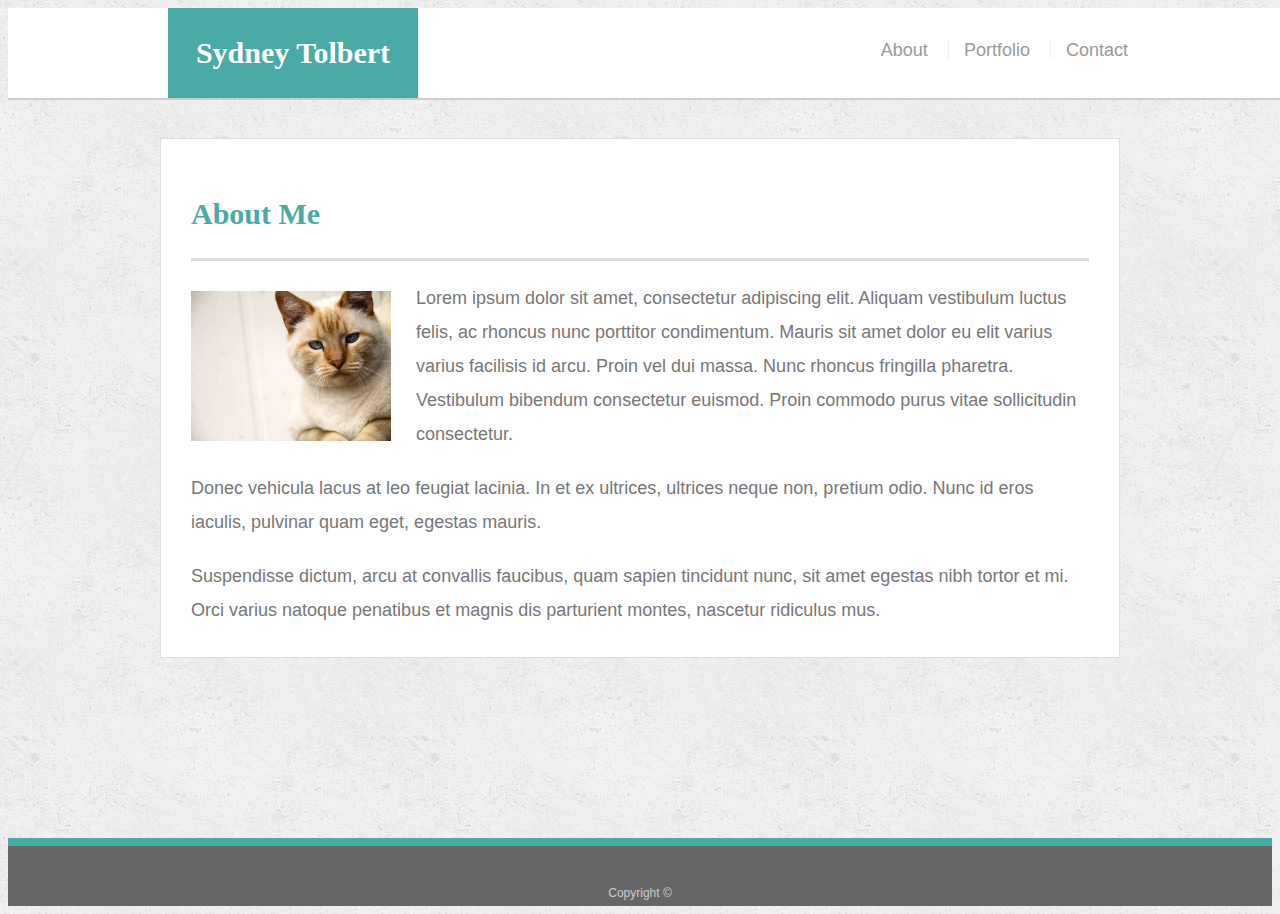
<file: index.html>
<!doctype html>
<html lang="en-us">

<head>
  <meta charset="UTF-8">
  <meta name="viewport" content="width=device-width, initial-scale=1.0">
  <title>About | Sydney Tolbert</title>
  <link rel="stylesheet" type="text/css" href="assets/css/style.css">
  <link rel="stylesheet" type="text/css" href="styles.css">
</head>

<body>

  <header id="masthead">
    <div class="container">
      <a href="index.html" id="logo">Sydney Tolbert</a>
      <nav>
        <a href="index.html">About</a>
        <a href="portfolio.html">Portfolio</a>
        <a href="contact.html">Contact</a>
      </nav>
    </div>
  </header>

  <div id="main-container" class="container">
    <section class="main-section">
      <h1>About Me</h1>

      <img src="assets/images/cat.jpg" class="auth-image" alt="Your Name">

      <p>Lorem ipsum dolor sit amet, consectetur adipiscing elit. Aliquam vestibulum luctus felis, ac rhoncus nunc porttitor condimentum. Mauris sit amet dolor eu elit varius varius facilisis id arcu. Proin vel dui massa. Nunc rhoncus fringilla pharetra. Vestibulum bibendum consectetur euismod. Proin commodo purus vitae sollicitudin consectetur.</p>

      <p>Donec vehicula lacus at leo feugiat lacinia. In et ex ultrices, ultrices neque non, pretium odio. Nunc id eros iaculis, pulvinar quam eget, egestas mauris.</p>

      <p>Suspendisse dictum, arcu at convallis faucibus, quam sapien tincidunt nunc, sit amet egestas nibh tortor et mi. Orci varius natoque penatibus et magnis dis parturient montes, nascetur ridiculus mus.</p>

    </section>

  </div>

  <footer>
    <div class="container">
      Copyright &copy; 
    </div>
  </footer>
</body>

</html>
</file>
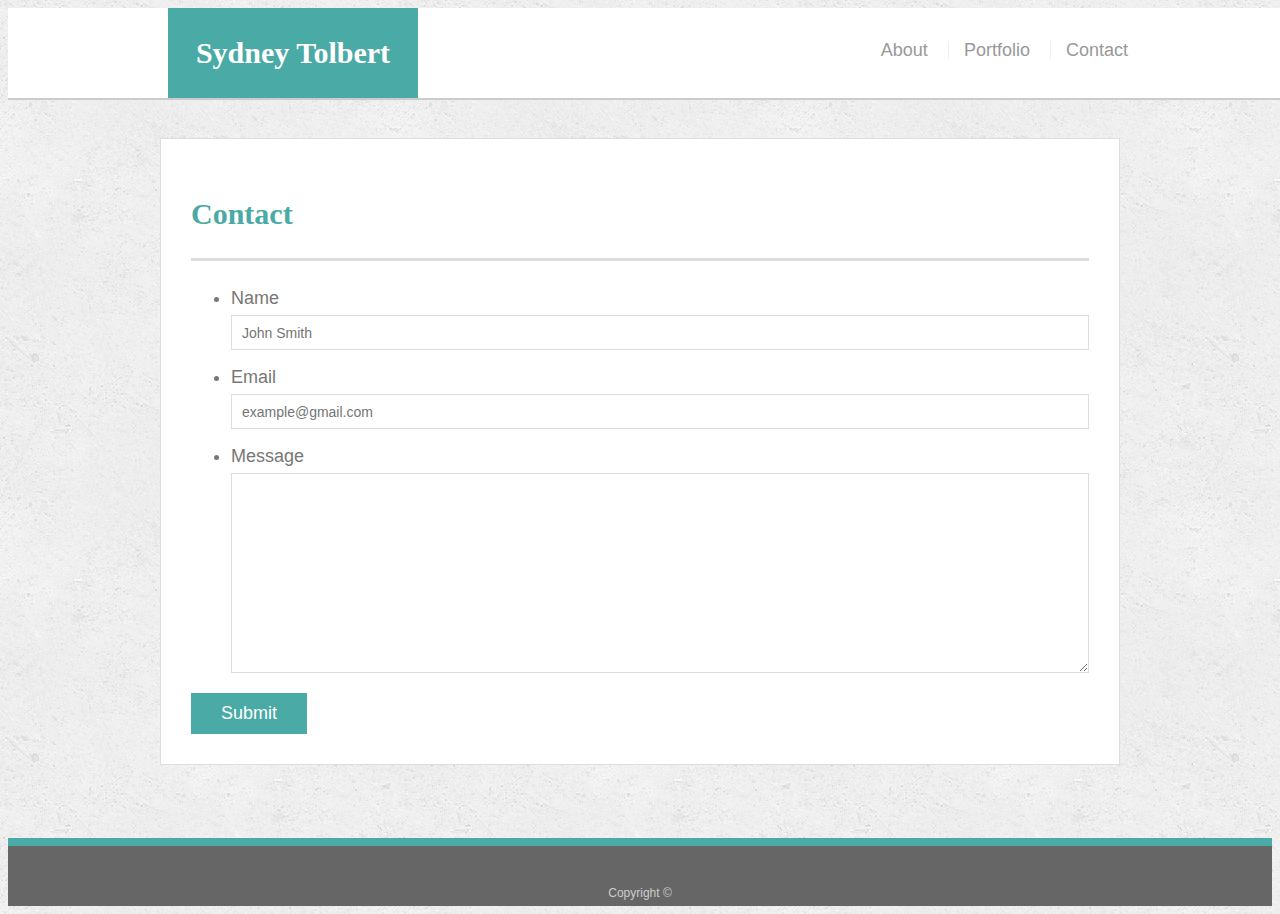
<file: contact.html>
<!doctype html>
<html lang="en-us">

<head>
  <meta charset="UTF-8">
  <meta name="viewport" content="width=device-width, initial-scale=1.0">
  <title>Contact | Sydney Tolbert</title>
  <link rel="stylesheet" type="text/css" href="assets/css/style.css">
  <link rel="stylesheet" type="text/css" href="styles.css">
</head>

<body>

  <header id="masthead">
    <div class="container">
      <a href="index.html" id="logo">Sydney Tolbert</a>
      <nav>
        <a href="index.html">About</a>
        <a href="portfolio.html">Portfolio</a>
        <a href="contact.html">Contact</a>
      </nav>
    </div>
  </header>

  <div id="main-container" class="container">
    <section class="main-section">
      <h1>Contact</h1>

      <form id="contact-form">
        <ul>
          <li>
            <label for="name">Name</label>
            <input type="text" id="name" name="name" placeholder="John Smith" required="required">
          </li>
          <li>
            <label for="email">Email</label>
            <input type="email" id="email" name="email" placeholder="example@gmail.com" required="required">
          </li>
          <li>
            <label for="message">Message</label>
            <textarea id="message" name="message" required="required"></textarea>
          </li>
        </ul>
        <input type="submit">
      </form>

    </section>

  </div>

  <footer>
    <div class="container">
      Copyright &copy; 
    </div>
  </footer>
</body>

</html>
</file>
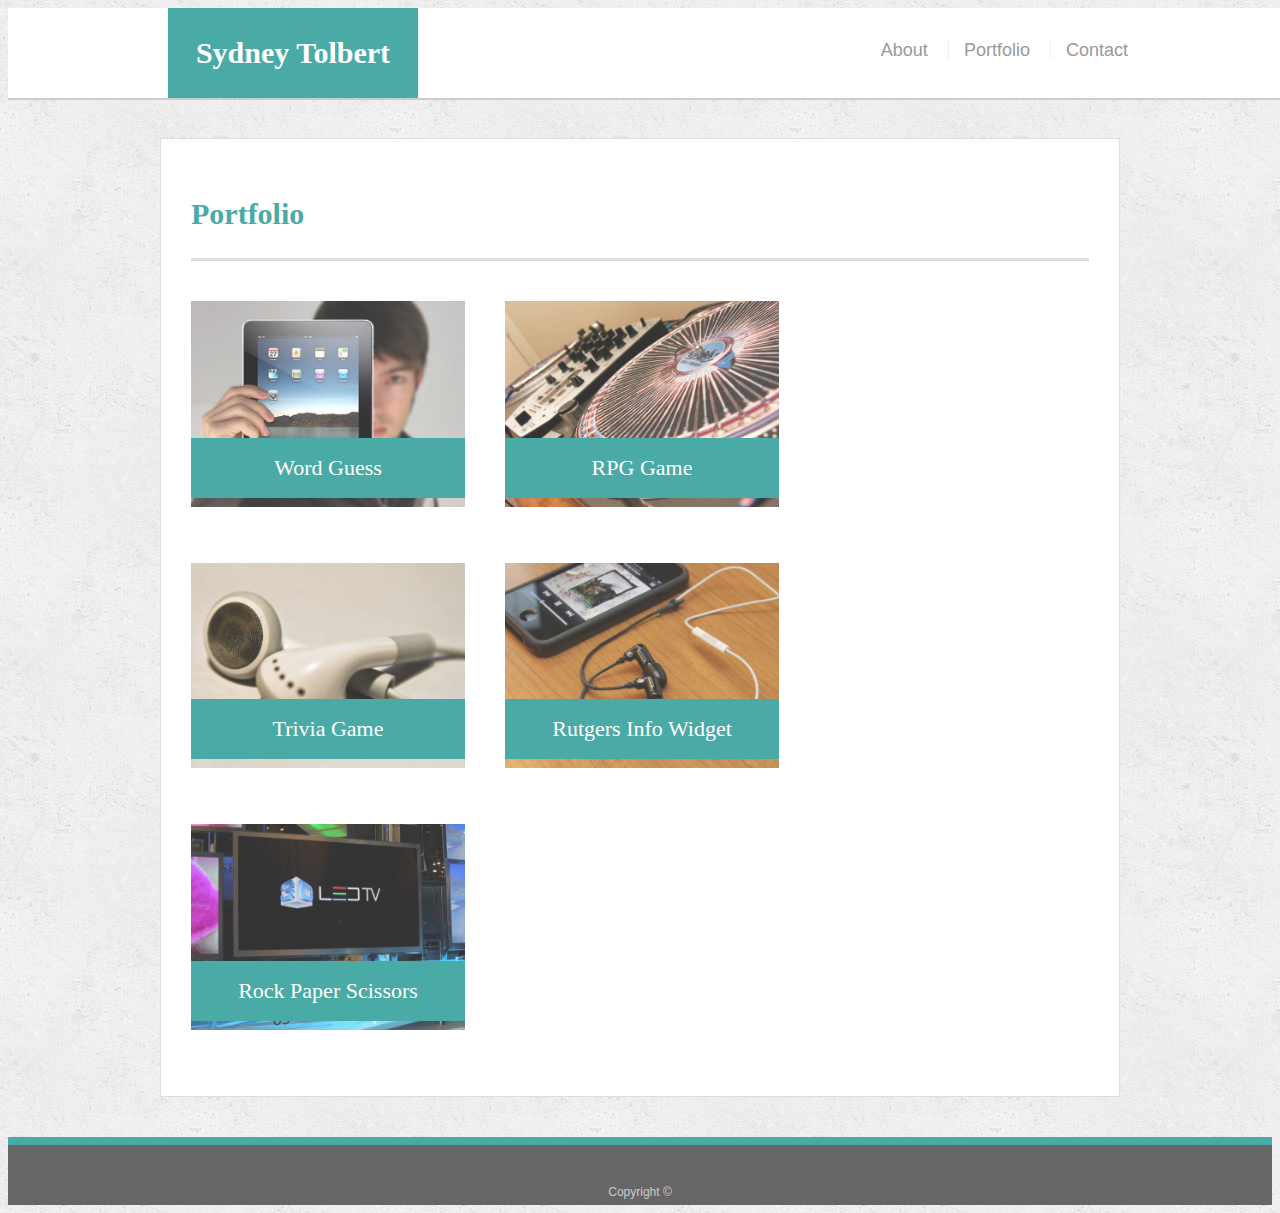
<file: portfolio.html>
<!doctype html>
<html lang="en-us">

<head>
  <meta charset="UTF-8">
  <meta name="viewport" content="width=device-width, initial-scale=1.0">
  <title>Portfolio | Sydney Tolbert</title>
  <link rel="stylesheet" type="text/css" href="assets/css/style.css">
  <link rel="stylesheet" type="text/css" href="styles.css">
</head>

<body>

  <header id="masthead">
    <div class="container">
      <a href="index.html" id="logo">Sydney Tolbert</a>
      <nav>
        <a href="index.html">About</a>
        <a href="portfolio.html">Portfolio</a>
        <a href="contact.html">Contact</a>
      </nav>
    </div>
  </header>

  <div id="main-container" class="container">
    <section class="main-section">
      <h1>Portfolio</h1>

      <div class="work">
        <img src="assets/images/technics-q-c-640-480-1.jpg" alt="Word Guess">
        
        <h3>Word Guess</h3>
      </div>
      <div class="work">
        <img src="assets/images/technics-q-c-640-480-2.jpg" alt="RPG Game">

        <h3>RPG Game</h3>
      </div>
      <div class="work">
        <img src="assets/images/technics-q-c-640-480-5.jpg" alt="Trivia Game">

        <h3>Trivia Game</h3>
      </div>
      <div class="work">
        <img src="assets/images/technics-q-c-640-480-7.jpg" alt="Rutgers Info Widget">

        <h3>Rutgers Info Widget</h3>
      </div>
      <div class="work">
        <img src="assets/images/technics-q-c-640-480-9.jpg" alt="Rock Paper Scissors">

        <h3>Rock Paper Scissors</h3>
      </div>

    </section>

  </div>

  <footer>
    <div class="container">
      Copyright &copy; 
    </div>
  </footer>
</body>

</html>
</file>
<file: assets/css/style.css>
body {
  font-family: Arial, "Helvetica Neue", Helvetica, sans-serif;
  font-size: 18px;
  line-height: 34px;
  color: #777;
  background: url("../images/concrete_seamless.png");
}

* {
  box-sizing: border-box;
}

/* general */

.container {
  width: 100%;
  max-width: 960px;
  margin: 0 auto;
  clear: both;
}

h1,
h2,
h3,
p {
  margin-bottom: 20px;
}

p:last-child {
  margin-bottom: 0;
}

h1,
h2,
h3 {
  font-family: Georgia, Times, "Times New Roman", serif;
  font-weight: 700;
  color: #4aaaa5;
}

h1 {
  padding-bottom: 20px;
  font-size: 30px;
  line-height: 49px;
  border-bottom: 3px solid #ddd;
}

h2,
h3 {
  font-size: 22px;
}

/* header */

#masthead {
  position: fixed;
  z-index: 99;
  width: 100%;
  margin: 0 0 30px;
  overflow: auto;
  color: #fff;
  background: #fff;
  border-bottom: 2px solid #ccc;
}

#logo {
  float: left;
  width: 250px;
  height: 90px;
  font-family: Georgia, Times, "Times New Roman", serif;
  font-size: 30px;
  font-weight: 700;
  line-height: 90px;
  color: #fff;
  text-align: center;
  text-decoration: none;
  background: #4aaaa5;
}

nav {
  float: right;
  margin-top: 25px;
}

nav a {
  display: inline-block;
  padding-left: 15px;
  margin-left: 15px;
  line-height: 18px;
  color: #999;
  text-decoration: none;
  border-left: 1px solid #efefef;
}

nav a:first-child {
  border-left: 0 none;
}

/* footer */

footer {
  padding: 30px 0;
  clear: both;
  font-size: 12px;
  color: #fff;
  color: #ccc;
  text-align: center;
  background: #666;
  border-top: 8px solid #4aaaa5;
  height: 50px;
}

h3, h2 {
  padding-bottom: 20px;
  margin-bottom: 15px;
  line-height: 22px;
  border-bottom: 2px solid #eee;
}

/* main */

#main-container {
  padding-top: 130px;
  min-height: calc(100vh - 70px);
}

.main-section {
  float: left;
  width: 100%;
  max-width: 960px;
  padding: 30px;
  margin: 0 0 40px;
  background: #fff;
  border: 1px solid #ddd;
}

/* portfolio page */

.work {
  position: relative;
  float: left;
  width: 274px;
  margin: 20px 0 25px;
  overflow: auto;
}

.work:nth-child(even) {
  margin-right: 40px;
}

.work img {
  width: 100%;
  border: 0 none;
  opacity: 0.8;
}

.work h3 {
  position: absolute;
  bottom: 20px;
  width: 100%;
  padding: 15px;
  margin-bottom: 0;
  font-weight: 300;
  line-height: 30px;
  color: #fff;
  text-align: center;
  background: #4aaaa5;
  border-bottom: 0;
}

.auth-image {
  float: left;
  width: 200px;
  height: auto;
  margin-top: 10px;
  margin-right: 25px;
}

/* contact page */

#contact-form ul {
  margin-bottom: 20px;
}

#contact-form li {
  margin-bottom: 10px;
}

label,
input[type=text],
input[type=email],
textarea {
  display: block;
  width: 100%;
}

input[type=text],
input[type=email],
textarea {
  height: 35px;
  padding: 0 10px;
  font-size: 14px;
  border: 1px solid #ddd;
}

textarea {
  height: 200px;
}

input[type=submit] {
  padding: 10px 30px;
  font-size: 18px;
  color: #fff;
  cursor: pointer;
  background: #4aaaa5;
  border: 0 none;
}
</file>
<file: styles.css>
@media screen and (max-width: 640px) {
    header{
        position: static;
    }
    #logo {
        width: 100%;
    }

    nav {
        width: 100%;
        text-align: center;
    }

    .auth-image {
        width: 100%;
        align: center;
    }

    #main-container {
        padding-top: 180px;
    }

    .work {
        width: 100%;
        align: center;
    }

    #contact-form {
        width: 100%;
        align: center;
    }

}
@media screen and (max-width: 768px) {
    .auth-image {
        width: 50%;
    }
    .masthead {
        width: 100%;
    }
    .container {
        width: 100%;
    }
}
@media screen and (max-width: 980px) {}
</file>
